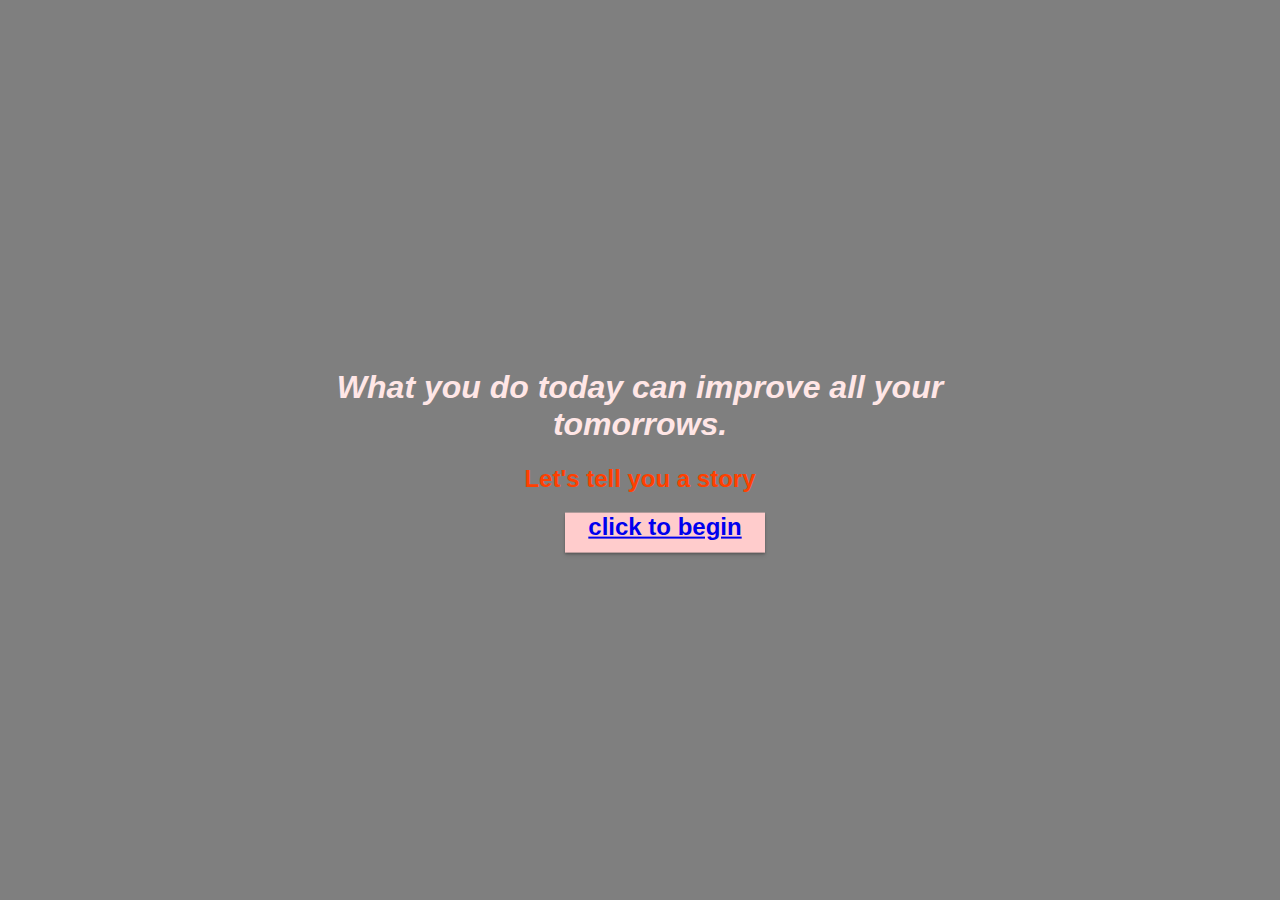
<file: index.html>
<!doctype HTML>
<HTML>
<head>

	<title> about mansi </title>
	<meta char = "utf-8"/>
	<link  href="mainstyle.css" rel="stylesheet" type="text/css"/>
</head>
<body>
	<div class="container">
		<div class="outer">
			<div class="details">
				<h1><em>What you do today can improve all your tomorrows.</em></h1>
				<h2>Let's tell you a story</h2>
				<div class="box">
					<h2> <a href="mansi.html">click to begin </a></h2>
				</div>
			</div>
		</div>
	</div>



</body>
</HTML>
</file>
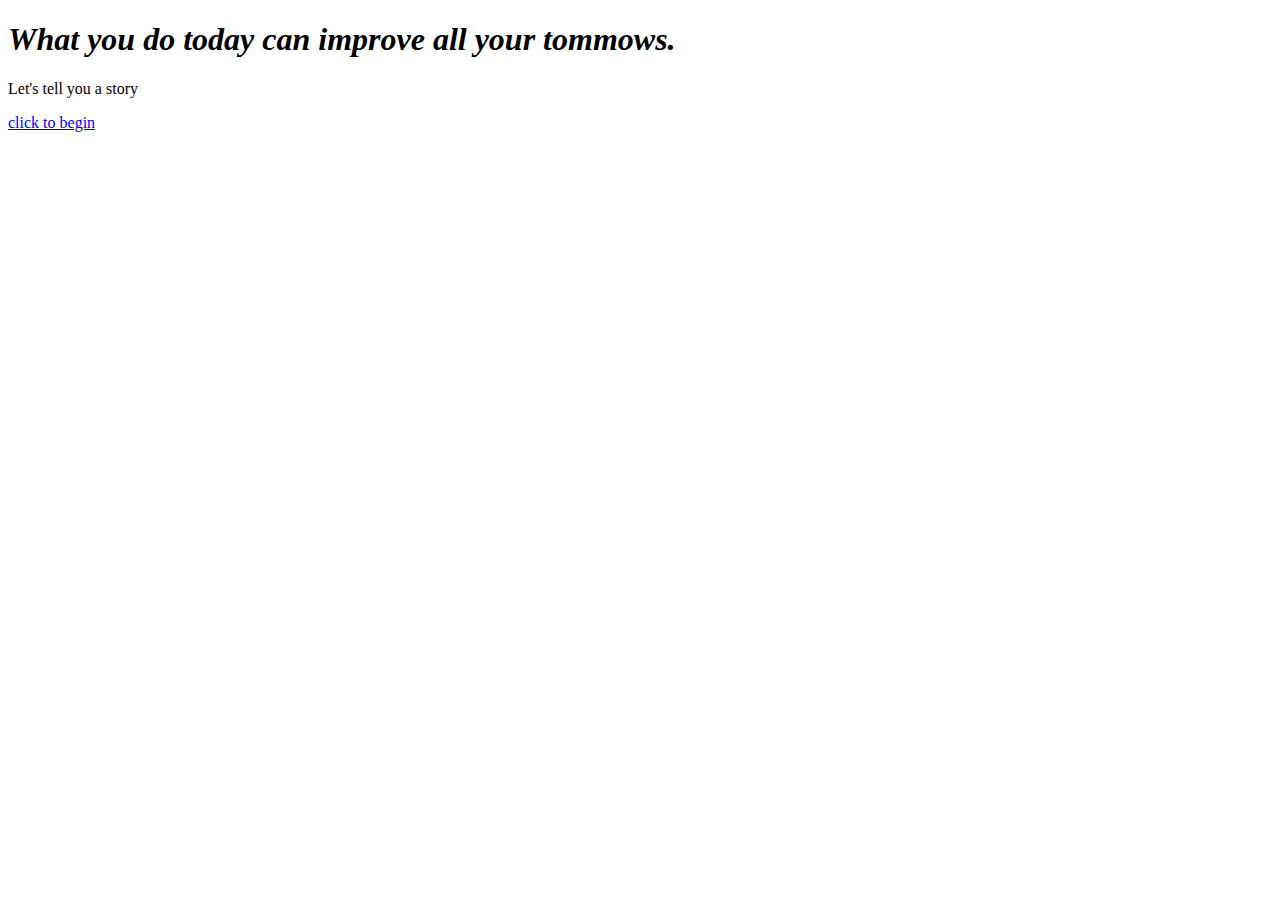
<file: more.html>
<!doctype HTML>
<HTML>
<head>
	<title> about mansi </title>
	<meta char = "utf-8"/>
</head>
<body>
	<h1><em>What you do today can improve all your tommows.</em></h1>
	<p>Let's tell you a story</p>
		<p> <a href="mansi.html">click to begin</p>

</body>
</HTML>
</file>
<file: mainstyle.css>
body{
	margin: 0;
	padding: 0;
	font-family: Arial, Helvetica, sans-serif;
	color:#ffe6e6;
}
.container
{
	position: absolute;
	left: 0;
	top: 0;
	width: 100%;
	height: 100vh;

	animation: animate 18s  ease-in-out infinite;
	background-size: cover;
}
.outer{
	position: absolute;
	left:0;
	top:0;
	width: 100%;
	height: 100vh;
	background: rgba(0,0,0,0.5); 
}
.details{
	position:absolute;
	left:50%;
	top:50%;
	transform:translate(-50%,-50%);

	text-align: center;
}
 h2 
{
	color:#ff4000;
}
.box
{
	background:#ffcccc;
	width: 200px;
	height: 40px;
	text-align: center;
	margin-left: 245px;
	box-shadow: 0 3px 5px rgba(0,0,0,0.12), 0 1px 2px rgba(0,0,0,0.24);
	
}
@keyframes animate{
	0%,100%{
		background-image: url(front1.png);
	
	}
	25%{
		background-image: url(front2.png);
		
	}
}
</file>
